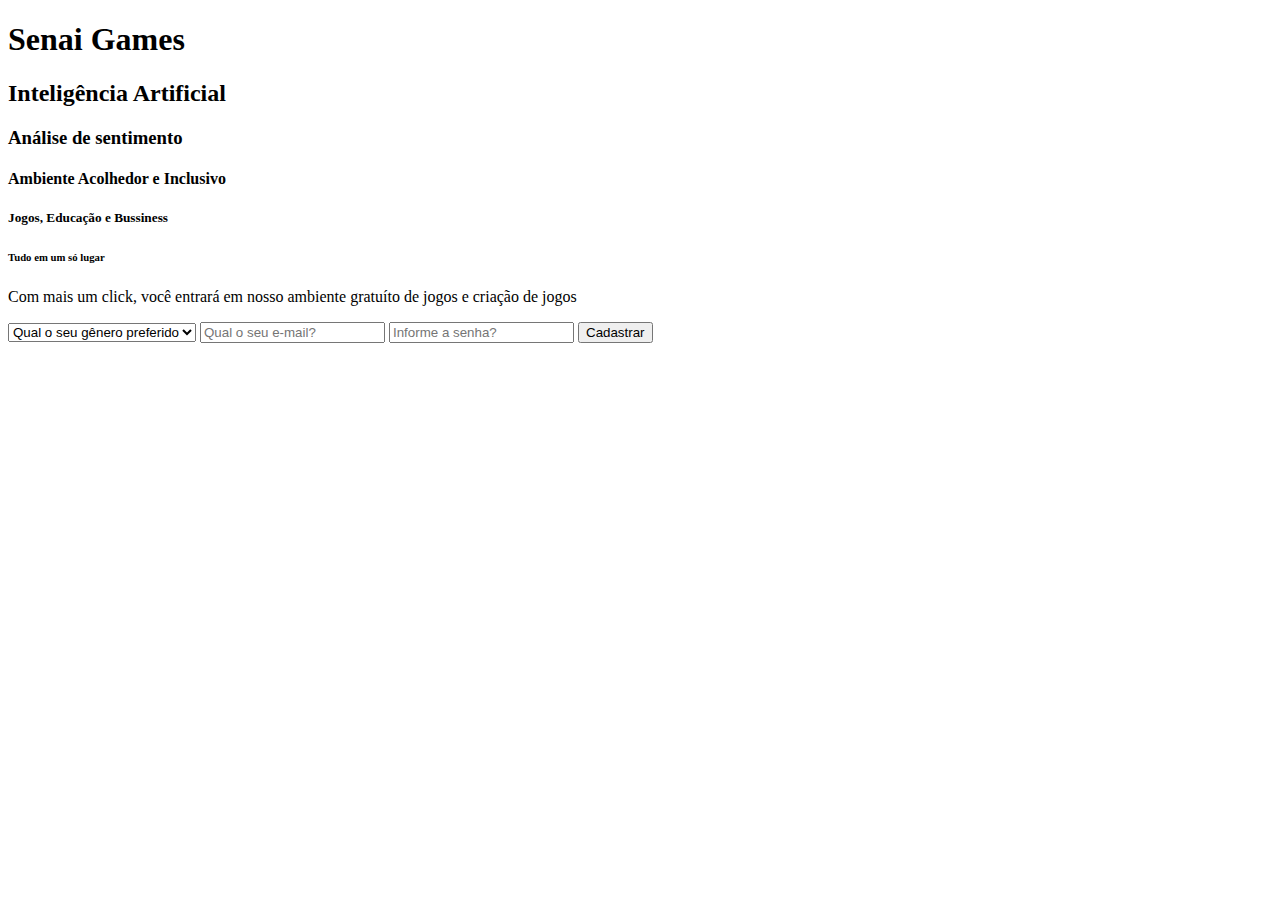
<file: templates/crud_base/usuario_lead.html>
<!DOCTYPE html>
<html lang="en">
<head>
    <meta charset="UTF-8">
    <meta name="viewport" content="width=device-width, initial-scale=1.0">
    <title>Senai Games</title>
</head>
<body>
    <h1>Senai Games</h1>
    <h2>Inteligência Artificial</h2>
    <h3>Análise de sentimento</h3>
    <h4>Ambiente Acolhedor e Inclusivo</h4>
    <h5>Jogos, Educação e Bussiness</h5>
    <h6>Tudo em um só lugar</h6>
    
    <p> Com mais um click, você entrará em nosso ambiente gratuíto de jogos e criação de jogos</p>

    <form>
        <imput type="text" required nome="nome" placeholder="Qual o seu nome?">
        <imput type="text" nome="apelido" placeholder="Qual o seu nickname?">
        <select>
            <option selected>Qual o seu gênero preferido</option>
            <option>Visual Novel</option>
            <option>RPG</option>
            <option>Plataforma</option>
        </select>
        <input type="email" fequired name="email" placeholder="Qual o seu e-mail?">
        <input type="password" fequired name="senha" placeholder="Informe a senha?">
        <button> Cadastrar</button>
    </form>
</body>
</html>
</file>
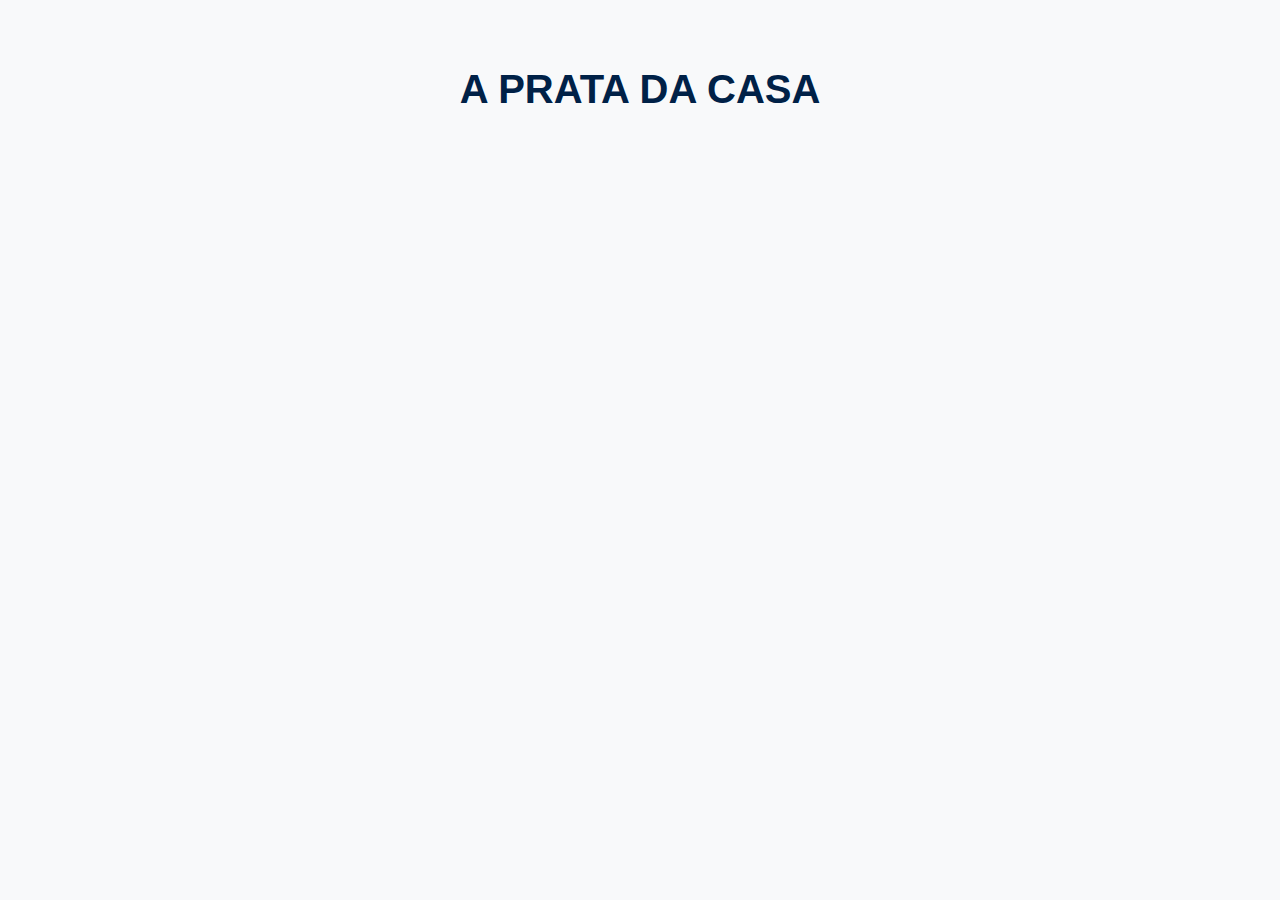
<file: templates/marketplace/fotos.html>
<!DOCTYPE html>
<html lang="pt-BR">
<head>
    <meta charset="UTF-8">
    <meta name="viewport" content="width=device-width, initial-scale=1.0">
    <title>A Prata da Casa - Carrossel</title>
    <style>
        /* Estilos Gerais */
        body {
            font-family: Arial, sans-serif;
            background-color: #f8f9fa; /* Um cinza claro para destacar o carrossel */
            margin: 0;
            display: flex;
            flex-direction: column;
            align-items: center;
            padding: 40px 0;
        }

        /* Título Principal */
        .main-title {
            font-size: 2.5em;
            color: #002147;
            margin-bottom: 50px;
            font-weight: bold;
            text-transform: uppercase;
            text-align: center;
        }

        /* --- ESTILOS DO CARROSSEL --- */

        /* 1. Container do Carrossel (Wrapper) */
        .carousel-wrapper {
            max-width: 1200px; /* Define a largura da área visível */
            width: 90%;
            overflow: hidden; /* Essencial: esconde os itens que estão fora da área visível */
            position: relative;
            /* Adiciona um gradiente nas laterais para um efeito de fade */
            -webkit-mask-image: linear-gradient(to right, rgba(0,0,0,0) 0%, rgba(0,0,0,1) 15%, rgba(0,0,0,1) 85%, rgba(0,0,0,0) 100%);
            mask-image: linear-gradient(to right, rgba(0,0,0,0) 0%, rgba(0,0,0,1) 15%, rgba(0,0,0,1) 85%, rgba(0,0,0,0) 100%);
        }

        /* 2. Faixa do Carrossel (Track) */
        .speakers-carousel {
            display: flex; /* Coloca todos os itens em linha */
            gap: 40px; /* Espaço entre os cards */
            padding: 20px 0;
            /* Animação */
            animation: scroll 40s linear infinite;
        }

        /* 3. Pausa a animação com uma classe */
        .carousel-wrapper:hover .speakers-carousel {
            animation-play-state: paused;
        }

        /* 4. Animação de rolagem */
        @keyframes scroll {
            0% {
                transform: translateX(0);
            }
            100% {
                /* Move a faixa para a esquerda. O valor é (largura do card + gap) * número de cards */
                transform: translateX(calc((-260px * 10)));
            }
        }

        /* --- FIM DOS ESTILOS DO CARROSSEL --- */


        /* Card Individual de Palestrante */
        .speaker-card {
            flex-shrink: 0; /* Impede que os cards encolham */
            width: 220px;
            text-align: center;
            display: flex;
            flex-direction: column;
            align-items: center;
            background-color: #fff;
            padding: 20px;
            border-radius: 15px;
            box-shadow: 0 4px 10px rgba(0,0,0,0.1);
            transition: transform 0.3s ease;
        }

        .speaker-card:hover {
            transform: translateY(-10px); /* Leve elevação no card ao passar o mouse */
        }

        .speaker-card img {
            width: 150px;
            height: 150px;
            border-radius: 50%;
            border: 6px solid #002147;
            object-fit: cover;
            margin-bottom: 15px;
            background-color: #e0e0e0;
        }

        .speaker-card h3 {
            margin: 10px 0 5px;
            font-size: 1.1em;
            color: #333333;
            font-weight: bold;
        }

        .speaker-card p {
            margin: 0;
            font-size: 0.9em;
            color: #555555;
            line-height: 1.4;
            height: 40px; /* Altura fixa para alinhar */
            display: flex;
            align-items: center;
            justify-content: center;
        }

    </style>
</head>
<body>

    <h1 class="main-title">A PRATA DA CASA</h1>

</body>

</html>
</file>
